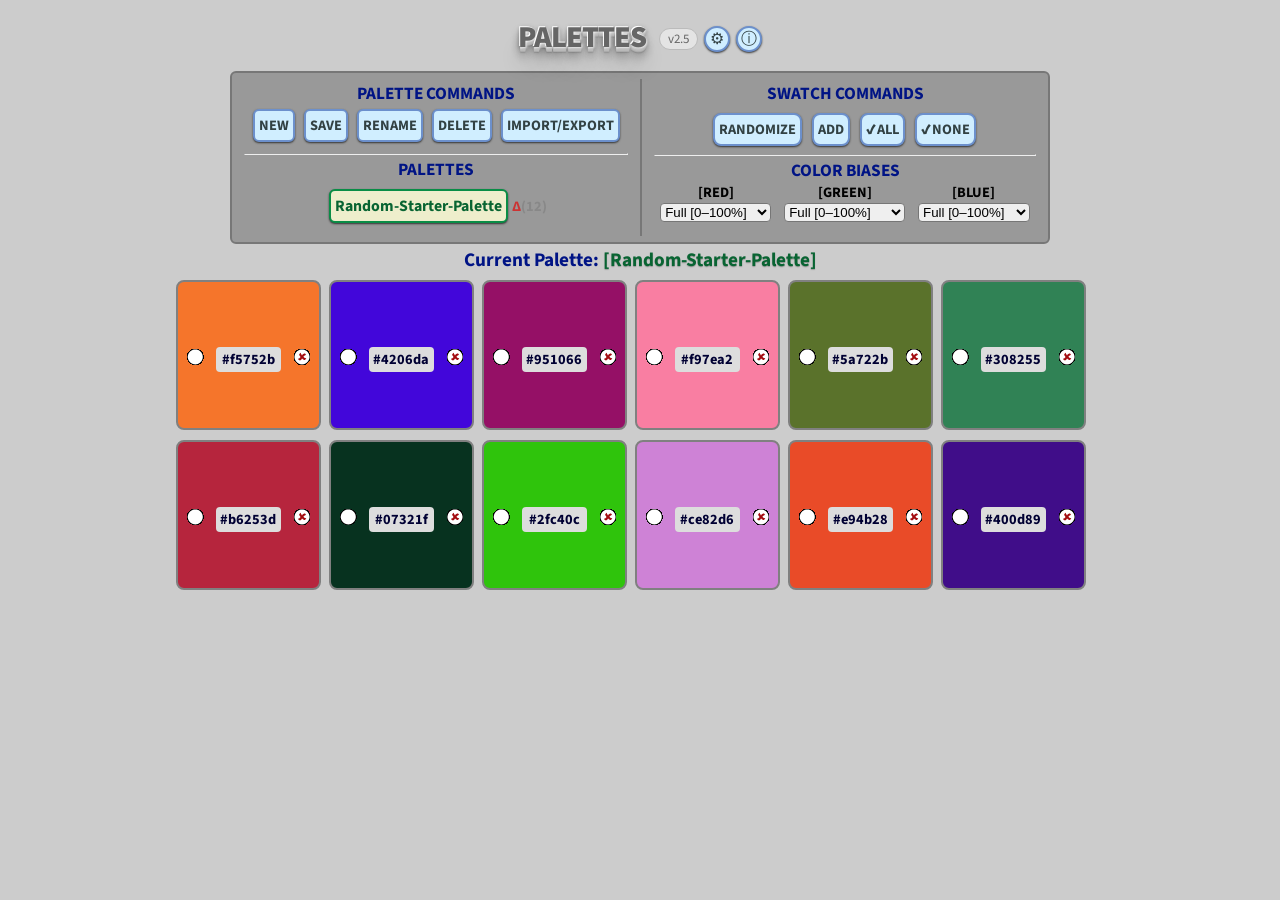
<file: index.html>
<!DOCTYPE html>
<html lang="en">
<head>
<meta charset="UTF-8">
<title>Palettes</title>
<meta http-equiv="refresh" content="0; url=Palettes.html">
</head>
<body><p>Opening <a href="Palettes.html">Palettes</a>…</p></body>
</html>
</file>
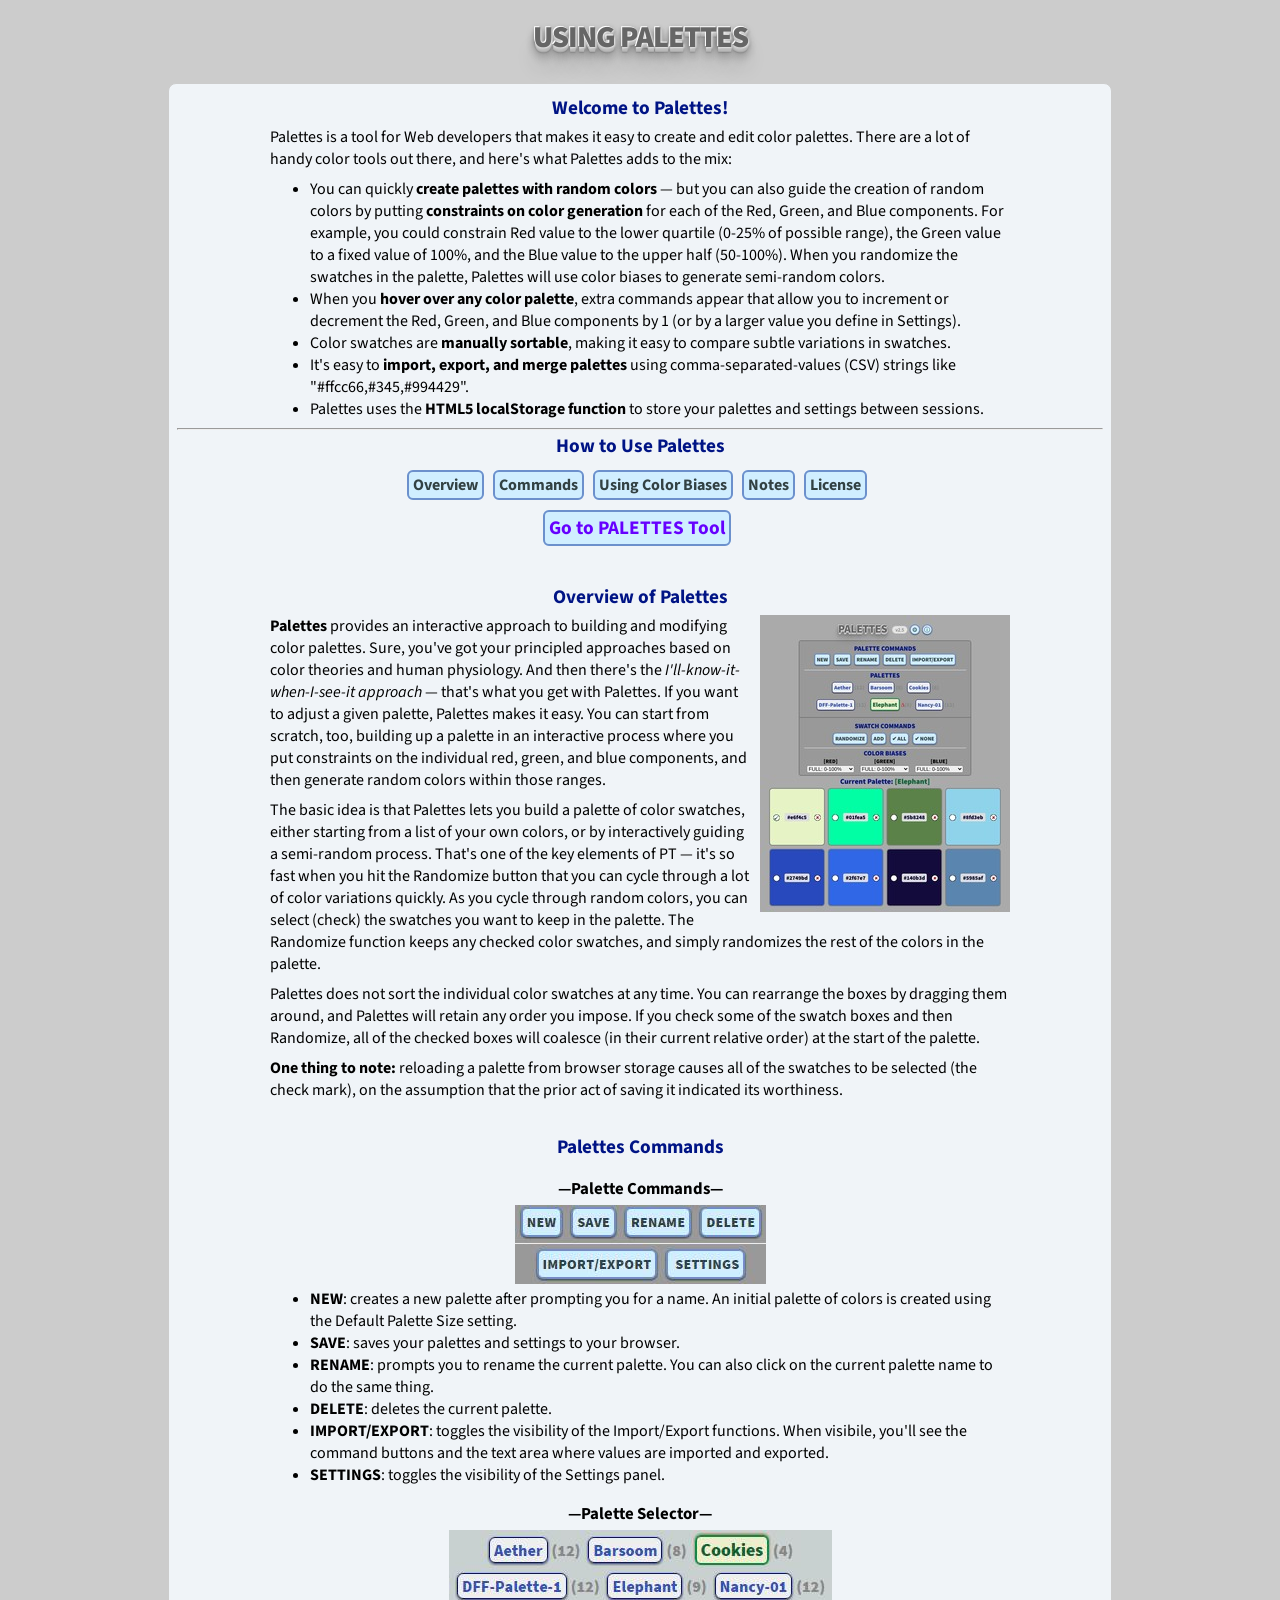
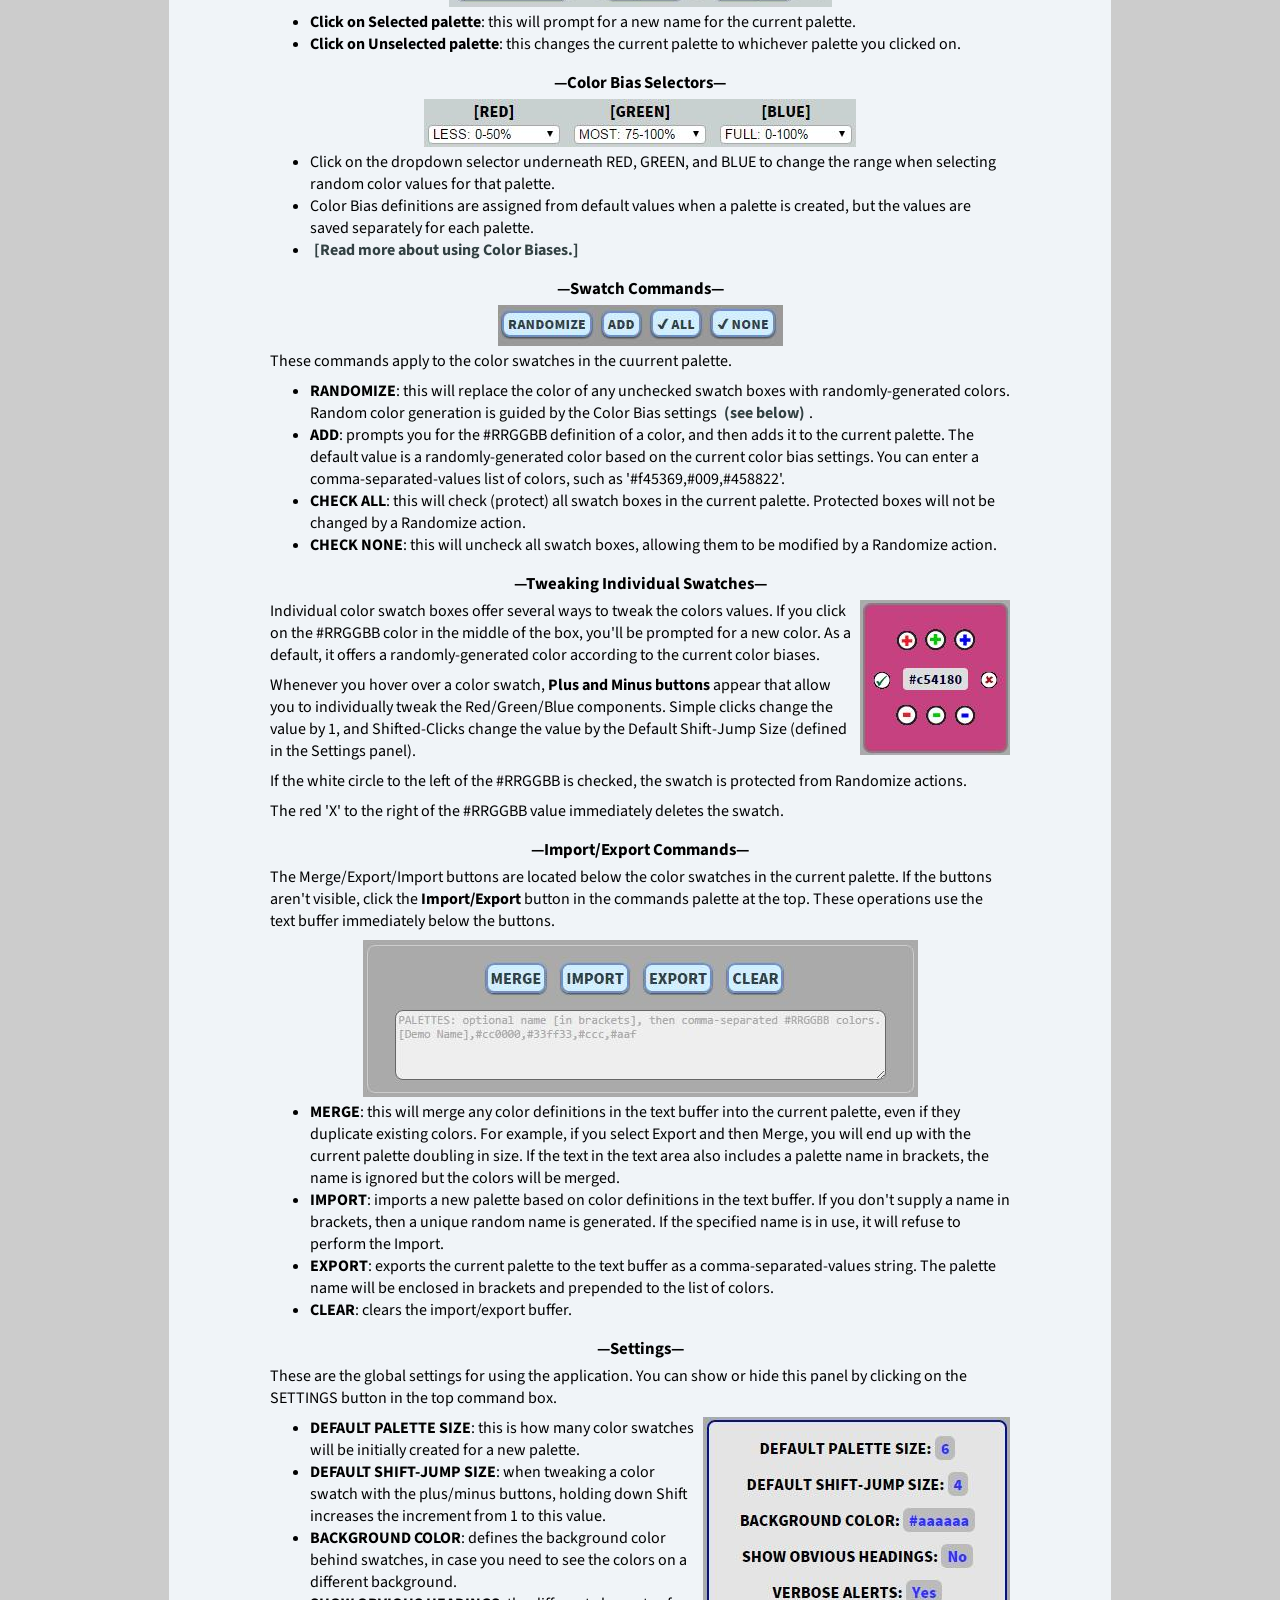
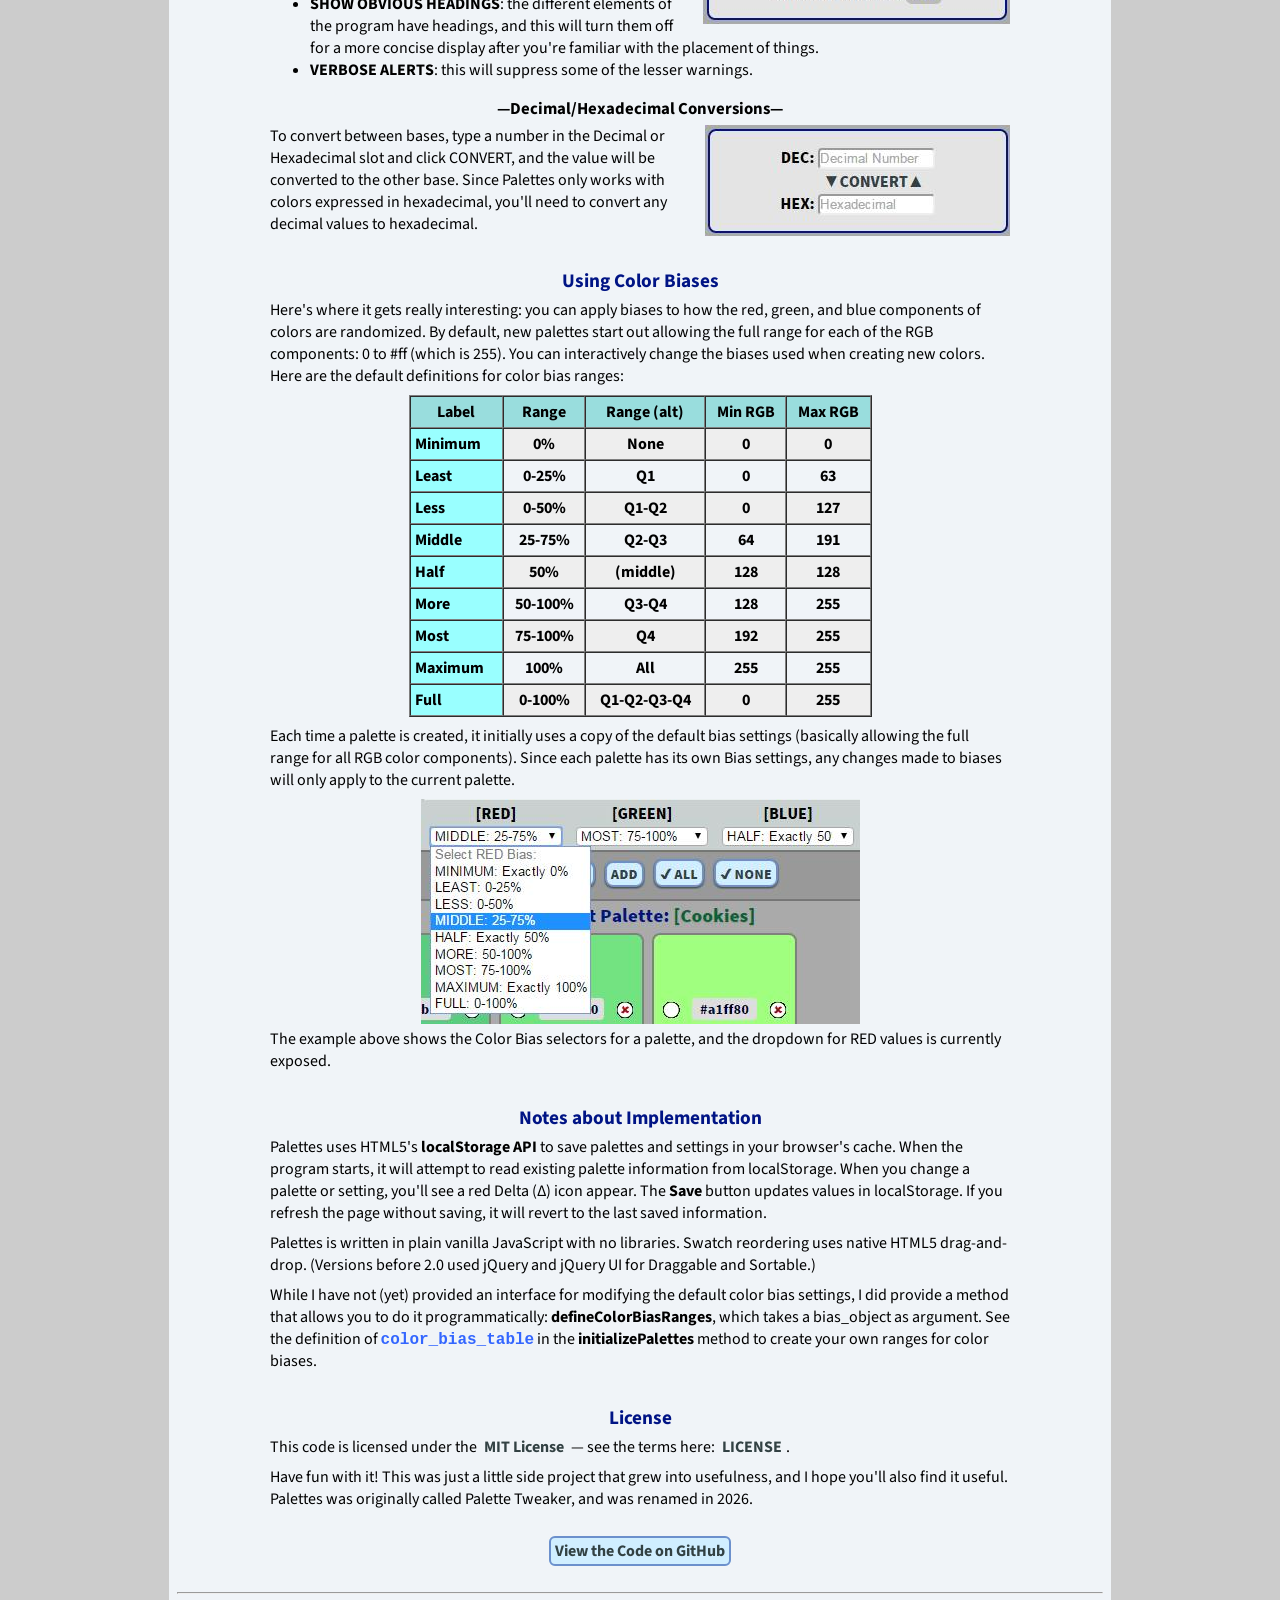
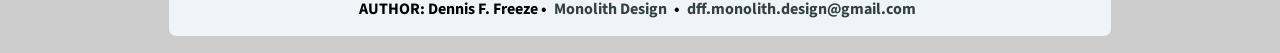
<file: Palettes-Help.html>
<!DOCTYPE html>
<html lang="en">
<head>
<meta charset="UTF-8">
<meta name="author" content="Dennis F. Freeze (DFF), monolithdesign.com">
<meta name="copyright" content="2016, Dennis F. Freeze">
<meta name="description" content="Palettes: quickly create and edit color palettes with biased semi-random colors.">
<title>Using Palettes</title>
<link rel="shortcut icon" href="/favicon.ico" />
<link rel="stylesheet" type="text/css" media="all" href="Palettes.css?v=20261003a" />
<link href='https://fonts.googleapis.com/css?family=Acme|Source+Sans+Pro:400,600,900' rel='stylesheet' type='text/css'>
</head>

<body>

<div id="outerbox">

<div id="header">
<h1>Using Palettes</h1>
</div><!--   end of #header   -->

<div id="content">

<div id="main-help-box">

<h2>Welcome to Palettes!</h2>
<p>Palettes is a tool for Web developers that makes it easy to create and edit color palettes. There are a lot of handy color tools out there, and here's what Palettes adds to the mix:</p>
<ul>
<li>You can quickly <strong>create palettes with random colors</strong> &mdash; but you can also guide the creation of random colors by putting <strong>constraints on color generation</strong> for each of the Red, Green, and Blue components. For example, you could constrain Red value to the lower quartile (0-25% of possible range), the Green value to a fixed value of 100%, and the Blue value to the upper half (50-100%). When you randomize the swatches in the palette, Palettes will use color biases to generate semi-random colors.</li>
<li>When you <strong>hover over any color palette</strong>, extra commands appear that allow you to increment or decrement the Red, Green, and Blue components by 1 (or by a larger value you define in Settings).</li>
<li>Color swatches are <strong>manually sortable</strong>, making it easy to compare subtle variations in swatches.</li>
<li>It's easy to <strong>import, export, and merge palettes</strong> using comma-separated-values (CSV) strings like "#ffcc66,#345,#994429".</li>
<li>Palettes uses the <strong>HTML5 localStorage function</strong> to store your palettes and settings between sessions.</li>
</ul>

<hr />
<h2 class="helping-header">How to Use Palettes</h2>
<p id="help-buttons-box">
  <a href="#Overview" class="command-button" title="Overview of Palettes.">Overview</a>
  <a href="#Commands" class="command-button" title="Explain the various commands in Palettes.">Commands</a>
  <a href="#ColorBiases" class="command-button" title="How to use Color Biases to generate colors.">Using&nbsp;Color&nbsp;Biases</a>
  <a href="#Implementation" class="command-button" title="Notes about the Implementation of Palettes.">Notes</a>
  <a href="#License" class="command-button" title="Palettes uses the MIT License.">License</a><br />
  <a href="Palettes.html" class="command-button embiggen" title="Return to the Palettes tool.">Go&nbsp;to&nbsp;PALETTES&nbsp;Tool</a>
</p>

<a name="Overview"></a>
<h2>Overview of Palettes</h2>

<p><img src="docs/Overview-250.jpg?v=20261005" alt="Overview screenshot showing main commands and colors in a palette." class="help-image" /><strong>Palettes</strong> provides an interactive approach to building and modifying color palettes.  Sure, you've got your principled approaches based on color theories and human physiology. And then there's the <em>I'll-know-it-when-I-see-it approach</em> &mdash; that's what you get with Palettes. If you want to adjust a given palette, Palettes makes it easy. You can start from scratch, too, building up a palette in an interactive process where you put constraints on the individual red, green, and blue components, and then generate random colors within those ranges.</p>
<p>The basic idea is that Palettes lets you build a palette of color swatches, either starting from a list of your own colors, or by interactively guiding a semi-random process. That's one of the key elements of PT &mdash; it's so fast when you hit the Randomize button that you can cycle through a lot of color variations quickly.  As you cycle through random colors, you can select (check) the swatches you want to keep in the palette. The Randomize function keeps any checked color swatches, and simply randomizes the rest of the colors in the palette.</p>
<p>Palettes does not sort the individual color swatches at any time. You can rearrange the boxes by dragging them around, and Palettes will retain any order you impose. If you check some of the swatch boxes and then Randomize, all of the checked boxes will coalesce (in their current relative order) at the start of the palette.</p>
<p><strong>One thing to note:</strong> reloading a palette from browser storage causes all of the swatches to be selected (the check mark), on the assumption that the prior act of saving it indicated its worthiness.</p>

<a name="Commands"></a>
<h2>Palettes Commands</h2>
<h3 class="emdashed">Palette Commands</h3>
<img src="docs/Commands.jpg" alt="Commands for Managing Palettes." class="help-big-image" />
<ul>
<li><strong>NEW</strong>:  creates a new palette after prompting you for a name. An initial palette of colors is created using the Default Palette Size setting.</li>
<li><strong>SAVE</strong>:  saves your palettes and settings to your browser.</li>
<li><strong>RENAME</strong>:  prompts you to rename the current palette.  You can also click on the current palette name to do the same thing.</li>
<li><strong>DELETE</strong>:  deletes the current palette.</li>
<li><strong>IMPORT/EXPORT</strong>:  toggles the visibility of the Import/Export functions. When visibile, you'll see the command buttons and the text area where values are imported and exported.</li>
<li><strong>SETTINGS</strong>: toggles the visibility of the Settings panel. </li>
</ul>

<h3 class="emdashed">Palette Selector</h3>
<img src="docs/Palette-Selector.jpg" alt="Shows all Palettes (with number of swatches); Current Palette is highlighted." class="help-big-image" />
<ul>
<li><strong>Click on Selected palette</strong>:  this will prompt for a new name for the current palette.</li>
<li><strong>Click on Unselected palette</strong>:  this changes the current palette to whichever palette you clicked on.</li>
</ul>
<h3 class="emdashed">Color Bias Selectors</h3>
<img src="docs/Color-Biases2.jpg" alt="Setting Color Biases for RGB values." class="help-big-image" />
<ul>
<li>Click on the dropdown selector underneath RED, GREEN, and BLUE to change the range when selecting random color values for that palette.</li>
<li>Color Bias definitions are assigned from default values when a palette is created, but the values are saved separately for each palette.</li>
<li><a href="#ColorBiases" title="Much more info about how to apply Color Biases to your palette operations."><strong>[Read more about using Color Biases.]</strong></a></li>
</ul>

<h3 class="emdashed">Swatch Commands</h3>
<img src="docs/Swatch-Commands.jpg" alt="Commands for Managing Color Swatches." class="help-big-image" />
<p>These commands apply to the color swatches in the cuurrent palette.</p>
<ul>
<li><strong>RANDOMIZE</strong>:  this will replace the color of any unchecked swatch boxes with randomly-generated colors. Random color generation is guided by the Color Bias settings <a href="#ColorBiases" title="Much more info about how to apply Color Biases to your palette operations."><strong>(see below)</strong></a>.</li>
<li><strong>ADD</strong>:  prompts you for the #RRGGBB definition of a color, and then adds it to the current palette. The default value is a randomly-generated color based on the current color bias settings. You can enter a comma-separated-values list of colors, such as '#f45369,#009,#458822'.</li>
<li><strong>CHECK ALL</strong>:  this will check (protect) all swatch boxes in the current palette.  Protected boxes will not be changed by a Randomize action.</li>
<li><strong>CHECK NONE</strong>:  this will uncheck all swatch boxes, allowing them to be modified by a Randomize action.</li>
</ul>

<h3 class="emdashed">Tweaking Individual Swatches</h3>
<p><img src="docs/Swatch.jpg" alt="Color Swatch with Modifier Elements" class="help-image" />Individual color swatch boxes offer several ways to tweak the colors values.  If you click on the #RRGGBB color in the middle of the box, you'll be prompted for a new color. As a default, it offers a randomly-generated color according to the current color biases.</p>
<p>Whenever you hover over a color swatch, <strong>Plus and Minus buttons</strong> appear that allow you to individually tweak the Red/Green/Blue components. Simple clicks change the value by 1, and Shifted-Clicks change the value by the Default Shift-Jump Size (defined in the Settings panel).</p>
<p>If the white circle to the left of the #RRGGBB is checked, the swatch is protected from Randomize actions.</p>
<p>The red 'X' to the right of the #RRGGBB value immediately deletes the swatch.</p>

<h3 class="emdashed">Import/Export Commands</h3>
<p>The Merge/Export/Import buttons are located below the color swatches in the current palette. If the buttons aren't visible, click the <strong>Import/Export</strong> button in the commands palette at the top. These operations use the text buffer immediately below the buttons.</p>
<img src="docs/Merge-Import-Export.jpg" alt="Merge, Import, Export, and Clear buttons with the text bugger." class="help-big-image" />
<ul>
<li><strong>MERGE</strong>:  this will merge any color definitions in the text buffer into the current palette, even if they duplicate existing colors. For example, if you select Export and then Merge, you will end up with the current palette doubling in size. If the text in the text area also includes a palette name in brackets, the name is ignored but the colors will be merged.</li>
<li><strong>IMPORT</strong>: imports a new palette based on color definitions in the text buffer. If you don't supply a name in brackets, then a unique random name is generated. If the specified name is in use, it will refuse to perform the Import.</li>
<li><strong>EXPORT</strong>:  exports the current palette to the text buffer as a comma-separated-values string. The palette name will be enclosed in brackets and prepended to the list of colors.</li>
<li><strong>CLEAR</strong>:  clears the import/export buffer.</li>
</ul>
<h3 class="emdashed">Settings</h3>
<p>These are the global settings for using the application. You can show or hide this panel by clicking on the SETTINGS button in the top command box.</p>
<p><img src="docs/Settings.jpg" alt="Global Settings Buttons" class="help-image" /></p>
<ul>
<li><strong>DEFAULT PALETTE SIZE</strong>:  this is how many color swatches will be initially created for a new palette.</li>
<li><strong>DEFAULT SHIFT-JUMP SIZE</strong>:  when tweaking a color swatch with the plus/minus buttons, holding down Shift increases the increment from 1 to this value.</li>
<li><strong>BACKGROUND COLOR</strong>:  defines the background color behind swatches, in case you need to see the colors on a different background.</li>
<li><strong>SHOW OBVIOUS HEADINGS</strong>:  the different elements of the program have headings, and this will turn them off for a more concise display after you're familiar with the placement of things.</li>
<li><strong>VERBOSE ALERTS</strong>:  this will suppress some of the lesser warnings.</li>
</ul>
<h3 class="emdashed">Decimal/Hexadecimal Conversions</h3>
<p><img src="docs/Converter.jpg" alt="Convert between Decimal and Hexadecimal" class="help-image" />To convert between bases, type a number in the Decimal or Hexadecimal slot and click CONVERT, and the value will be converted to the other base. Since Palettes only works with colors expressed in hexadecimal, you'll need to convert any decimal values to hexadecimal.</p>

<a name="ColorBiases"></a>
<h2>Using Color Biases</h2>
<p>Here's where it gets really interesting: you can apply biases to how the red, green, and blue components of colors are randomized. By default, new palettes start out allowing the full range for each of the RGB components: 0 to #ff (which is 255). You can interactively change the biases used when creating new colors. Here are the default definitions for color bias ranges:</p>
<table class="bias-settings" border="1" cellpadding="0" cellspacing="0" valign="top">
  <thead>
  <tr>
    <td>Label</td>
    <td>Range</td>
    <td>Range (alt)</td>
    <td>Min RGB</td>
    <td>Max RGB</td>
  </tr>
  </thead>
  <tbody>
  <tr>
   <td>Minimum</td>
   <td>0%</td>
   <td>None</td>
   <td>0</td>
   <td>0</td>
  </tr>
  <tr>
   <td>Least</td>
   <td>0-25%</td>
   <td>Q1</td>
   <td>0</td>
   <td>63</td>
  </tr>
  <tr>
   <td>Less</td>
   <td>0-50%</td>
   <td>Q1-Q2</td>
   <td>0</td>
   <td>127</td>
  </tr>
  <tr>
   <td>Middle</td>
   <td>25-75%</td>
   <td>Q2-Q3</td>
   <td>64</td>
   <td>191</td>
  </tr>
  <tr>
   <td>Half</td>
   <td>50%</td>
   <td>(middle)</td>
   <td>128</td>
   <td>128</td>
  </tr>
  <tr>
   <td>More</td>
   <td>50-100%</td>
   <td>Q3-Q4</td>
   <td>128</td>
   <td>255</td>
  </tr>
  <tr>
   <td>Most</td>
   <td>75-100%</td>
   <td>Q4</td>
   <td>192</td>
   <td>255</td>
  </tr>
  <tr>
   <td>Maximum</td>
   <td>100%</td>
   <td>All</td>
   <td>255</td>
   <td>255</td>
  </tr>
  <tr>
   <td>Full</td>
   <td>0-100%</td>
   <td>Q1-Q2-Q3-Q4</td>
   <td>0</td>
   <td>255</td>
  </tr>
  </tbody>
</table>
<p>Each time a palette is created, it initially uses a copy of the default bias settings (basically allowing the full range for all RGB color components). Since each palette has its own Bias settings, any changes made to biases will only apply to the current palette.</p>
<img src="docs/Color-Biases.jpg" alt="Setting Color Biases for RGB values." class="help-big-image" />
<p>The example above shows the Color Bias selectors for a palette, and the dropdown for RED values is currently exposed.</p>


<a name="Implementation"></a>
<h2>Notes about Implementation</h2>
<p>Palettes uses HTML5's <strong>localStorage API</strong> to save palettes and settings in your browser's cache. When the program starts, it will attempt to read existing palette information from localStorage. When you change a palette or setting, you'll see a red Delta (&Delta;) icon appear. The <strong>Save</strong> button updates values in localStorage. If you refresh the page without saving, it will revert to the last saved information.</p>
<p>Palettes is written in plain vanilla JavaScript with no libraries. Swatch reordering uses native HTML5 drag-and-drop. (Versions before 2.0 used jQuery and jQuery UI for Draggable and Sortable.)</p>
<p>While I have not (yet) provided an interface for modifying the default color bias settings, I did provide a method that allows you to do it programmatically: <strong>defineColorBiasRanges</strong>, which takes a bias_object as argument. See the definition of <span class="term-highlight">color_bias_table</span> in the <strong>initializePalettes</strong> method to create your own ranges for color biases.</p>

<a name="License"></a>
<h2>License</h2>
<p>This code is licensed under the <a href="https://opensource.org/licenses/MIT"><strong>MIT License</strong></a> &mdash; see the terms here: <a href="LICENSE"><strong>LICENSE</strong></a>.</p>
<p>Have fun with it! This was just a little side project that grew into usefulness, and I hope you'll also find it useful. Palettes was originally called Palette Tweaker, and was renamed in 2026.</p>
<p style="text-align:center;"><br /><a href="https://github.com/dffmonolith/palettes" title="Source code for Palettes on GitHub." class="command-button">View the Code on GitHub</a><br /><br /></p>
<hr />
<p style="text-align:center;"><strong>AUTHOR: Dennis F. Freeze &bull; <a href="http://monolithdesign.com">Monolith Design</a> &bull; <a href="mailto:dff.monolith.design@gmail.com">dff.monolith.design@gmail.com</a></strong></p>

</div><!--   end of #main-help-box    -->

</div><!--   end of #content   -->

</div><!--   end of #outerbox   -->

<script>
  document.querySelectorAll("a[href^='http://'], a[href^='https://']").forEach(function(a) { a.target = "_blank"; });
</script>

</body>
</html>
</file>
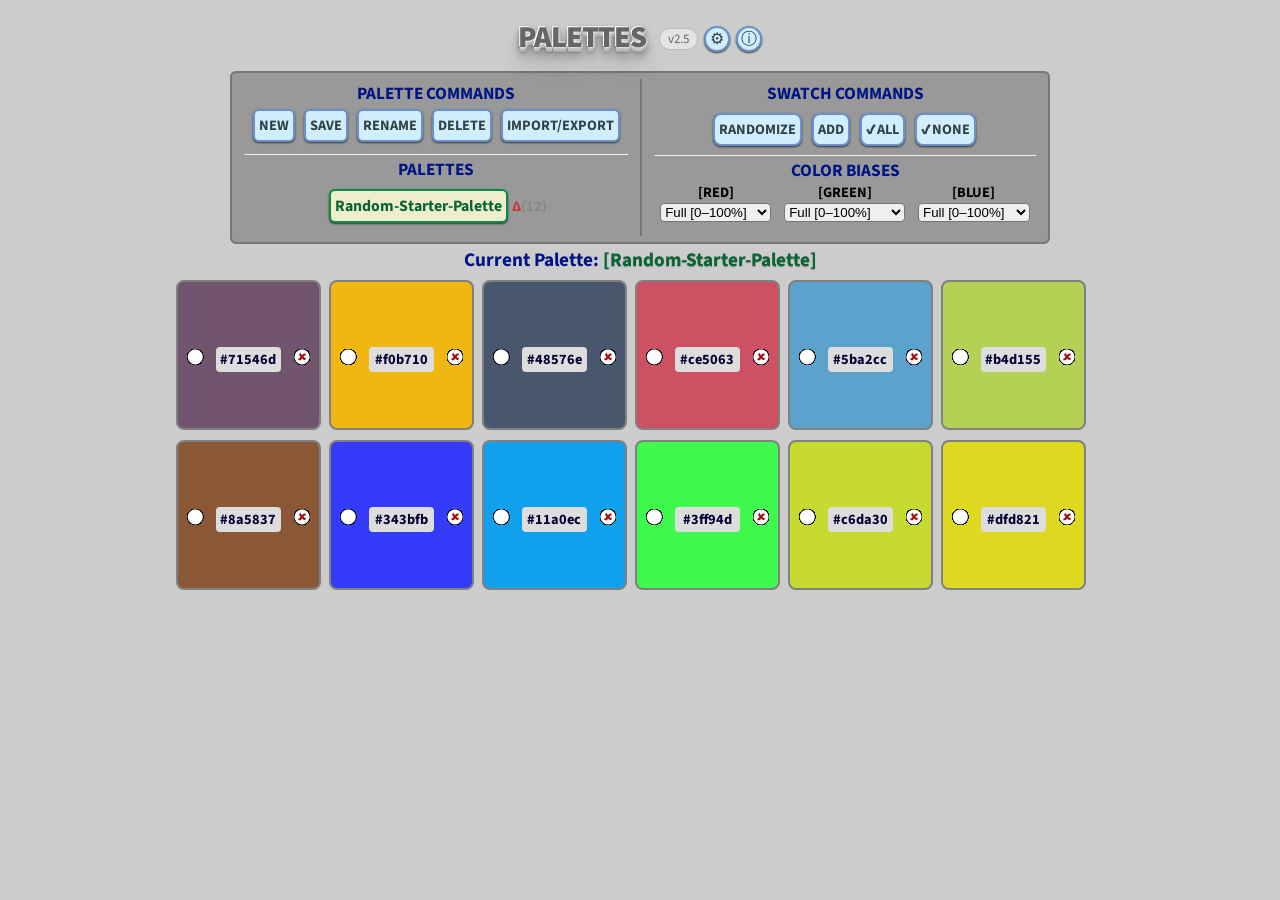
<file: Palettes.html>
<!DOCTYPE html>
<html lang="en">
<head>
<meta charset="UTF-8">
<meta name="author" content="Dennis F. Freeze (DFF), monolithdesign.com">
<meta name="copyright" content="Dennis F. Freeze">
<meta name="description" content="Palettes: quickly create and edit color palettes with biased semi-random colors.">
<title>Palettes</title>
<link rel="shortcut icon" href="/favicon.ico" />
<meta name=viewport content="width=device-width, initial-scale=1">
<link rel="stylesheet" type="text/css" media="all" href="Palettes.css?v=20261003a" />
<link href='https://fonts.googleapis.com/css?family=Acme|Source+Sans+Pro:400,600,900' rel='stylesheet' type='text/css'>
</head>

<body>

<div id="outerbox">

<div id="header">
<h1>Palettes <span id="version-badge" class="version-badge">v2.5</span><a href="#0" id="settings-button" class="title-icon-button" title="Open the Settings/Help panel." aria-label="Settings">&#9881;<span class="settings-modified symbol-emphasis">&thinsp;&Delta;</span></a><a href="Palettes-Help.html" id="help-button" class="title-icon-button" title="Show the Help page for Palettes." aria-label="Help">&#9432;</a></h1>

<div id="header-columns">

<div class="command-box" id="column-palette">
  <h2 class="helping-header">PALETTE COMMANDS</h2>
  <a href="#0" id="new-button" class="command-button" title="Create a new Palette, and auto-fill it with random (and unbiased) colors.">NEW</a>
  <a href="#0" id="save-all-button" class="command-button" title="Save ALL palettes and settings in Local Storage in the browser.">SAVE</a>
  <a href="#0" id="rename-button" class="command-button" title="Rename the Current Palette.">RENAME</a>
  <a href="#0" id="delete-button" class="command-button" title="Delete the Current Palette.">DELETE</a>
  <a href="#0" id="exporter-button" class="command-button" title="Open the Import/Export/Merge panel.">IMPORT/EXPORT</a>
  <hr style="padding:0; margin-top:8px; margin-bottom:2px;" />
  <h2 class="helping-header">PALETTES</h2>
  <p id="palette-chooser"></p>
</div><!--   end of #column-palette   -->

<div class="command-box" id="column-swatch">
<h2 class="helping-header">SWATCH COMMANDS</h2>
<p id="palette-commands">
  <a href="#0" id="random-button" class="command-button"
    title="Randomize the UNSELECTED colors in the current Palette using current Color Bias settings.">RANDOMIZE</a>
  <a href="#0" id="add-button" class="command-button"
    title="Add a NEW color to the current Palette. Default suggestion uses current color biases.">ADD</a>
  <a href="#0" id="select-button" class="command-button"
    title="Select (check) ALL Color Swatches in this palette.">&#10004;&thinsp;ALL</a>
  <a href="#0" id="deselect-button" class="command-button"
    title="Deselect (uncheck) ALL Color Swatches in this palette.">&#10004;&thinsp;NONE</a>
</p>
<hr style="padding:0; margin-top:2px; margin-bottom:2px;" />
<h2 class="helping-header">COLOR BIASES</h2>
<div id="color-bias-table">
<div id="color-bias-row">
<div class="bias-label-column">&nbsp;[RED]&nbsp;<br>
<form id="select-bias-red" class="color-selector">
  <select id="selector-red">
  <option value="" disabled="disabled" selected="selected">Select RED Bias:</option>
  <option value="Full">Full [0&ndash;100%]</option>
  <option value="Minimum">Minimum [0%]</option>
  <option value="Least">Least [0&ndash;25%]</option>
  <option value="Less">Less [0&ndash;50%]</option>
  <option value="Middle">Middle [25%&ndash;75%]</option>
  <option value="Half">Half [50%]</option>
  <option value="More">More [50%&ndash;100%]</option>
  <option value="Most">Most [75%&ndash;100%]</option>
  <option value="Maximum">Maximum [100%]</option>
  </select>
</form>
</div>
<div class="bias-label-column">&nbsp;[GREEN]&nbsp;<br>
<form id="select-bias-green" class="color-selector">
  <select id="selector-green">
  <option value="" disabled="disabled" selected="selected">Select GREEN Bias:</option>
  <option value="Full">Full [0&ndash;100%]</option>
  <option value="Minimum">Minimum [0%]</option>
  <option value="Least">Least [0&ndash;25%]</option>
  <option value="Less">Less [0&ndash;50%]</option>
  <option value="Middle">Middle [25%&ndash;75%]</option>
  <option value="Half">Half [50%]</option>
  <option value="More">More [50%&ndash;100%]</option>
  <option value="Most">Most [75%&ndash;100%]</option>
  <option value="Maximum">Maximum [100%]</option>
  </select>
</form>
</div>
<div class="bias-label-column">&nbsp;[BLUE]&nbsp;<br>
<form id="select-bias-blue" class="color-selector">
  <select id="selector-blue">
  <option value="" disabled="disabled" selected="selected">Select BLUE Bias:</option>
  <option value="Full">Full [0&ndash;100%]</option>
  <option value="Minimum">Minimum [0%]</option>
  <option value="Least">Least [0&ndash;25%]</option>
  <option value="Less">Less [0&ndash;50%]</option>
  <option value="Middle">Middle [25%&ndash;75%]</option>
  <option value="Half">Half [50%]</option>
  <option value="More">More [50%&ndash;100%]</option>
  <option value="Most">Most [75%&ndash;100%]</option>
  <option value="Maximum">Maximum [100%]</option>
  </select>
</form>
</div>
</div><!--   #color-bias-row   -->
</div><!--   #color-bias-table   -->

</div><!--   end of #column-swatch   -->

</div><!--   end of #header-columns   -->

</div><!--   end of #header   -->

<div id="content">
<h2>Current Palette: <span id="pnspan"></span></h2>
<div id="palette">
<!-- Inject Color Boxes here! -->
</div><!--   end of #palette   -->

</div><!--   end of #content   -->

<!--   Import/Export modal (opened by the IMPORT/EXPORT button)   -->
<div class="modal-overlay" id="import-export-modal" aria-hidden="true">
<div class="modal-box" role="dialog" aria-labelledby="import-export-title">
<button type="button" class="modal-close" id="import-export-close" aria-label="Close Import/Export panel">&times;</button>
<div id="import-export-box">
<h2 class="helping-header" id="import-export-title">Palette Import / Export</h2>
<p style="line-height:2em;">
  <a href="#0" id="merge-buffer" class="command-button" title="Merge colors into the Current Palette.">MERGE</a>
  <a href="#0" id="import-buffer" class="command-button" title="Import a Palette.">IMPORT</a>
  <a href="#0" id="export-buffer" class="command-button" title="Export the current Palette as CSV list of colors. Use Shift-EXPORT to export all palettes.">EXPORT</a>
  <a href="#0" id="clear-buffer" class="command-button" title="Clear the Import/Export Buffer.">CLEAR</a>
</p>
<form id="import-export-form">
<textarea id="import-export-buffer" name="import-export-buffer" placeholder="PALETTES: optional name [in brackets], then comma-separated #RRGGBB colors. [Demo Name],#cc0000,#33ff33,#ccc,#aaf">
</textarea>
</form>
</div><!--   end of #import-export-box    -->
</div><!--   end of .modal-box   -->
</div><!--   end of #import-export-modal   -->

<!--   Settings modal (opened by the SETTINGS button)   -->
<div class="modal-overlay" id="settings-modal" aria-hidden="true">
<div class="modal-box" role="dialog" aria-labelledby="settings-title">
<button type="button" class="modal-close" id="settings-close" aria-label="Close Settings panel">&times;</button>
<div id="settings-help-panel">
<h2 class="helping-header" id="settings-title">Settings &amp; Help Panel</h2>
<div id="options-panel">
<h3 class="helping-header">Global Settings</h3>
<p class="display-option">DEFAULT PALETTE SIZE: <a href="#0" id="palette-sizer" title="Click to change default Palette Size.">
  <span id="palette-size-field">12</span></a></p>
<p class="display-option">DEFAULT SHIFT-JUMP SIZE: <a href="#0" id="jump-sizer" title="Click to change default Shifted-Jump Size.">
  <span id="jump-size-field">5</span></a></p>
<p class="display-option">BACKGROUND COLOR: <a href="#0" id="bg-colorer" title="Click to change Background Color behind swatches.">
  <span id="palette-bg-color">#cccccc</span></a></p>
<p class="display-option">SHOW OBVIOUS HEADINGS: <a href="#0" id="bg-headings" title="Turn off obvious Headings for a more compact display.">
  <span id="show-headings-flag">Yes</span></a></p>
<p class="display-option">VERBOSE ALERTS: <a href="#0" id="bg-verbose" title="Enable more verbose user interactions.">
  <span id="show-verbose-flag">Yes</span></a></p>
</div><!--   end of #options-panel   -->
<form id="hex-converter">
<h3 class="helping-header">Hex/Decimal Converter</h3>
<p>DEC: <input type="text" name="dec" size="12" placeholder="Decimal Number" onBlur="hex.value=(this.value-0).toString(16);" /><br />
<a href="#0" style="display:block; text-indent:2em;" title="Click here to convert either direction!">&#x25BC;CONVERT&#x25B2;</a>
HEX: <input type="text" name="hex" size="12" placeholder="Hexadecimal" onBlur="dec.value=parseInt(this.value,16);" />
</p></form>
</div><!--   end of #settings-help-panel   -->
</div><!--   end of .modal-box   -->
</div><!--   end of #settings-modal   -->

</div><!--   end of #outerbox   -->

<script src="Palettes.js?v=20261005a"></script>

</body>
</html>
</file>
<file: Palettes.css>
/* Generated by less 2.5.1 */
@charset "utf-8";
/*  CSS for Palettes (formerly Palette Tweaker) / Dennis Freeze / Monolith Design / dff.monolith.design@gmail.com  */
/*---------------------------------------------------
    LESS Elements 0.9
  ---------------------------------------------------
    A set of useful LESS mixins
    More info at: http://lesselements.com
  ---------------------------------------------------*/
.auto-center {
  margin-left: auto;
  margin-right: auto;
}
.button-hover {
  background-color: #ffcccc;
  border: 2px solid #d77;
}
.regular-link {
  color: #324143;
  background-color: none;
}
* {
  -ms-box-sizing: border-box;
  -moz-box-sizing: border-box;
  -webkit-box-sizing: border-box;
  box-sizing: border-box;
}
body {
  background-color: #ccc;
  font-family: 'Source Sans Pro', 'Palatino Linotype', 'Book Antiqua', Palatino, serif;
}
h1 {
  font: 1.9em 'Source Sans Pro', 'Century Gothic', 'Arial Black', Arial, san-serif;
  font-weight: 900;
  text-align: center;
  text-transform: uppercase;
  letter-spacing: -1px;
  display: block;
  margin: 0;
  color: #324143;
  color: #666;
  padding: 0 30px 12px 30px;
  text-shadow: -1px -1px 0px white, 1px 1px 3px white, 2px 2px 2px #999999, 0 1px 0 #cccccc, 0 2px 0 #c9c9c9, 0 3px 0 #bbbbbb, 0 4px 0 #b9b9b9, 0 5px 0 #aaaaaa, 0 6px 1px rgba(0, 0, 0, 0.1), 0 0 5px rgba(0, 0, 0, 0.1), 0 1px 3px rgba(0, 0, 0, 0.3), 0 3px 5px rgba(0, 0, 0, 0.2), 0 5px 10px rgba(0, 0, 0, 0.25), 0 10px 10px rgba(0, 0, 0, 0.2), 0 20px 20px rgba(0, 0, 0, 0.15);
}
h2 {
  font-weight: bold;
  font-size: 120%;
  color: #001485;
  text-align: center;
  margin-top: 2px;
  margin-bottom: 2px;
  padding: 0;
}
h3 {
  font-size: 105%;
}
hr {
  margin-top: 2px;
  margin-bottom: 2px;
}
form {
  padding: 0;
  margin: 0;
}
a {
  text-decoration: none;
  padding: 2px 4px;
  outline: none;
  border-bottom: none;
  -webkit-border-radius: 6px;
  -moz-border-radius: 6px;
  border-radius: 6px;
}
a:link {
  color: #324143;
  background-color: none;
}
a:visited {
  color: #324143;
  background-color: none;
}
a:hover {
  background-color: #ffcccc;
  color: #943236;
}
a:active {
  background-color: #ffcccc;
}
#outerbox {
  max-width: 960px;
  min-width: 320px;
  margin: 4px auto;
  padding: 8px;
  position: relative;
}
.version-badge {
  display: inline-block;
  vertical-align: middle;
  font-family: 'Source Sans Pro', Arial, sans-serif;
  font-size: 13px;
  font-weight: normal;
  text-transform: none;
  letter-spacing: normal;
  text-shadow: none;
  color: #666;
  background-color: #e4e4e4;
  border: 1px solid #bbb;
  padding: 1px 8px;
  margin-left: 8px;
  -webkit-border-radius: 999px;
  -moz-border-radius: 999px;
  border-radius: 999px;
}
/* Settings (gear) and Help (info) icon buttons, up on the title line next
   to the version badge — keeps the two command columns focused on
   palette/swatch words only. Sized and reset the same way .version-badge
   resets the h1's big embossed uppercase styling. */
.title-icon-button {
  position: relative;
  display: inline-block;
  vertical-align: middle;
  font-family: 'Source Sans Pro', Arial, sans-serif;
  text-transform: none;
  letter-spacing: normal;
  text-shadow: none;
  font-weight: normal;
  font-size: 16px;
  line-height: 22px;
  width: 26px;
  height: 26px;
  padding: 0;
  margin-left: 6px;
  text-align: center;
  color: #001485;
  background-color: #d0eeff;
  border: 2px solid #6c90cc;
  -webkit-border-radius: 50%;
  -moz-border-radius: 50%;
  border-radius: 50%;
  box-shadow: 0 1px 2px #333;
}
.title-icon-button:hover {
  color: #c33;
  background-color: #ffcccc;
  border: 2px solid #d77;
}
.title-icon-button .settings-modified {
  position: absolute;
  top: -4px;
  right: -4px;
}
/* Header commands + palette selector, side by side in one shared frame so
   the two columns read as a single structure. Collapses back to a single
   column below 860px — see the media query near the bottom. */
#header-columns {
  display: grid;
  grid-template-columns: minmax(260px, 1fr) minmax(260px, 1fr);
  gap: 0;
  align-items: stretch;
  max-width: 820px;
  margin: 0 auto;
  background-color: #999;
  border: 2px solid #777;
  -webkit-border-radius: 6px;
  -moz-border-radius: 6px;
  border-radius: 6px;
  padding: 6px 0;
}
/* Both columns keep the .command-box class for its bold/centered text and
   its "a" button treatment below, but the box look itself (background,
   border, radius) now lives once on #header-columns instead of twice. */
#header-columns .command-box {
  background-color: transparent;
  border: none;
  border-radius: 0;
  padding-bottom: 0;
}
.command-button {
  border: 2px solid #6c90cc;
  color: #001485;
  background-color: #d0eeff;
}
.command-box {
  font-weight: bold;
  font-size: 90%;
  background-color: #999;
  text-align: center;
  border: 2px solid #777;
  -webkit-border-radius: 6px;
  -moz-border-radius: 6px;
  border-radius: 6px;
  padding-bottom: 4px;
}
.command-box a {
  display: inline-block;
  padding: 4px;
  margin: 3px;
  box-shadow: 0 1px 2px #333;
}
.command-box a:hover {
  color: #c33;
  background-color: #ffcccc;
  border: 2px solid #d77;
}
#palette-name {
  font-weight: bold;
  font-size: 115%;
  color: #001485;
  text-align: center;
  margin-top: 0;
  margin-bottom: 0;
  padding: 0;
}
#pnspan {
  color: #086432;
  text-shadow: 0 1px 1px #999;
}
#palette-commands {
  text-align: center;
  font-weight: bold;
  margin: 4px auto;
}
#palette-commands a {
  display: inline-block;
  /* Match .command-box a's 4px all around (was 2px top/bottom only), so
     these buttons come out the same height as the Palette Commands
     buttons in the other column instead of standing shorter. */
  padding: 4px;
  margin-right: 4px;
  margin-bottom: 4px;
  -webkit-border-radius: 8px;
  -moz-border-radius: 8px;
  border-radius: 8px;
}
#palette-commands a:hover {
  color: #c33;
  background-color: #ffcccc;
  border: 2px solid #d77;
  padding: 4px;
}
#column-palette,
#column-swatch {
  padding: 0 12px;
}
/* Extra #header-columns prefix out-specifies the ".command-box" box-look
   reset above, so the divider actually shows. */
#header-columns #column-swatch {
  border-left: 2px solid #777;
}
.select-palette {
  border: 1px solid #001485;
  box-shadow: 0 1px 3px #333;
}
.current-selection {
  color: #086432 !important;
  font-size: 110%;
  background-color: #eec !important;
  border: 2px solid #098d46;
  box-shadow: 0 -1px 3px #996633;
}
.current-selection:hover {
  border: 2px solid #b84;
}
#palette-chooser {
  text-align: center;
  hyphens: none;
  -webkit-hyphens: none;
  word-break: none;
  margin-top: 4px;
  margin-bottom: 2px;
}
#palette-chooser a {
  color: #3354b5;
  background-color: #eee;
  margin-right: 4px;
}
#palette-chooser a:hover {
  background-color: #ffcccc;
}
.palette-chooser-box {
  display: inline-block;
  padding-left: 4px;
  padding-right: 4px;
  margin-bottom: 8px;
  color: #888;
}
#color-bias-table {
  display: table;
  width: 100%;
  margin-bottom: 0;
}
#color-bias-row {
  display: table-row;
  table-layout: fixed;
  line-height: 1.4em;
}
.bias-label-column {
  display: table-cell;
  padding-top: 0;
  font-weight: bold;
  text-align: center;
  overflow: hidden;
}
.color-selector select {
  width: 90%;
  -webkit-border-radius: 4px;
  -moz-border-radius: 4px;
  border-radius: 4px;
}
.colorbox {
  display: inline-block;
  width: 145px;
  height: 150px;
  margin: 4px 0 0 8px;
  position: relative;
  overflow: hidden;
  border: 2px solid #808080;
  -webkit-border-radius: 8px;
  -moz-border-radius: 8px;
  border-radius: 8px;
}
.colorbox p {
  padding: 2px;
  margin: 10% auto;
  background-color: #ddd;
  color: #003;
  text-align: center;
  width: 4.5em;
  font-size: 90%;
  font-weight: bold;
}
.colorbox input {
  margin: auto;
}
.colorbox table {
  margin: 0 auto 12px auto;
  padding: 0;
  background-color: #ccc;
  text-align: center;
  font-weight: bold;
  border-spacing: 0;
  border-collapse: collapse;
  border: 2px solid #fff;
}
.color-label {
  -webkit-border-radius: 4px;
  -moz-border-radius: 4px;
  border-radius: 4px;
}
.color-label:hover {
  color: #a33;
  cursor: pointer;
}
a:hover.inc_red,
a:hover.dec_red,
a:hover.inc_green,
a:hover.dec_green,
a:hover.inc_blue,
a:hover.dec_blue {
  background-color: transparent !important;
}
a.nounder:link {
  border: none !important;
  background-color: transparent !important;
  text-decoration: none;
}
a.nounder:hover {
  background-color: transparent !important;
  color: #f00;
}
.keep_button {
  position: absolute;
  top: 45%;
  left: 8px;
}
.drop_button {
  position: absolute;
  top: 45%;
  right: 8px;
}
.plus_block {
  margin-top: 24px !important;
}
.plus_block,
.minus_block,
.other_block {
  width: 80%;
  margin: 2px auto;
  text-align: center;
}
.colorbox .plus_block,
.colorbox .minus_block {
  visibility: hidden;
}
.colorbox:hover .plus_block,
.colorbox:hover .minus_block {
  visibility: visible;
}
.button {
  padding: 2px;
  background-color: #ccc;
  font-weight: bold;
  text-align: center;
}
/* Import/Export and Settings modals. #import-export-box and
   #settings-help-panel keep their own existing look (background, padding,
   border-radius) unchanged below — .modal-box is just the dimmed backdrop
   and the centered, scrollable frame around them. */
.modal-overlay {
  display: none;
  position: fixed;
  inset: 0;
  background-color: rgba(0, 0, 0, 0.82);
  z-index: 1000;
  padding: 24px 12px;
  overflow-y: auto;
}
.modal-overlay.is-open {
  display: flex;
  align-items: flex-start;
  justify-content: center;
}
.modal-box {
  position: relative;
  width: 100%;
  max-width: 620px;
  margin: auto;
}
.modal-close {
  position: absolute;
  top: -14px;
  right: -14px;
  width: 32px;
  height: 32px;
  line-height: 28px;
  padding: 0;
  font-size: 20px;
  font-weight: bold;
  color: #001485;
  background-color: #d0eeff;
  border: 2px solid #6c90cc;
  -webkit-border-radius: 50%;
  -moz-border-radius: 50%;
  border-radius: 50%;
  cursor: pointer;
  box-shadow: 0 1px 2px #333;
}
.modal-close:hover {
  color: #c33;
  background-color: #ffcccc;
  border-color: #d77;
}
body.modal-open {
  overflow: hidden;
}
/* Settings / Help Panel */
#settings-help-panel {
  text-align: center;
}
#settings-help-panel input {
  -webkit-border-radius: 4px;
  -moz-border-radius: 4px;
  border-radius: 4px;
}
#hex-converter,
#options-panel {
  display: inline-block;
  vertical-align: text-top;
  margin-right: 24px !important;
}
#hex-converter,
#options-panel {
  -webkit-border-radius: 8px;
  -moz-border-radius: 8px;
  border-radius: 8px;
  border: 2px solid #001485;
  background-color: #e4e4e4;
  min-width: 300px;
  max-width: 360px;
  margin: 8px auto;
}
#hex-converter h3,
#options-panel h3 {
  text-align: center;
  padding: 2px;
  margin: 0 auto;
  color: #001485;
  background-color: #c0c0c0;
  border-bottom: 2px solid #001485;
  border-radius: 8px 8px 0 0;
}
#hex-converter p {
  text-align: center;
  font-weight: bold;
}
.settings-modified {
  display: none;
}
.display-option {
  text-align: center;
  font-weight: bold;
}
#options-panel {
  min-width: 300px;
  max-width: 360px;
}
#options-panel a {
  background-color: #bbb;
}
#options-panel a:hover {
  background-color: #ffcccc;
}
#palette-size-field,
#jump-size-field,
#palette-bg-color,
#show-verbose-flag,
#show-headings-flag {
  color: #33f;
  padding: 2px;
  -webkit-border-radius: 4px;
  -moz-border-radius: 4px;
  border-radius: 4px;
}
#import-export-box,
#main-help-box {
  min-width: 300px;
  max-width: 960px;
  text-align: center;
  font-weight: bold;
  margin-left: auto;
  margin-right: auto;
}
#import-export-form {
  width: 90%;
  margin-left: auto;
  margin-right: auto;
  vertical-align: text-top;
}
#import-export-form textarea {
  width: 100% !important;
  background-color: #eee;
  border: 1px solid #666;
  -webkit-border-radius: 8px;
  -moz-border-radius: 8px;
  border-radius: 8px;
  margin-bottom: 8px;
}
#import-export-buffer {
  width: 100%;
  height: 6em;
  font-size: 90%;
  min-width: 300px;
  max-width: 960px;
}
#merge-buffer,
#import-buffer,
#export-buffer,
#clear-buffer {
  padding: 3px;
  margin-bottom: 4px;
  margin-right: 12px;
  font-weight: bold;
  -webkit-border-radius: 8px;
  -moz-border-radius: 8px;
  border-radius: 8px;
  -webkit-box-shadow: 0 1px 2px 0.2 1px 2px rgba(0, 0, 0, 0.1);
  -moz-box-shadow: 0 1px 2px 0.2 1px 2px rgba(0, 0, 0, 0.1);
  box-shadow: 0 1px 2px 0.2 1px 2px rgba(0, 0, 0, 0.1);
}
#merge-buffer:hover,
#import-buffer:hover,
#export-buffer:hover,
#clear-buffer:hover {
  color: #c63;
  padding: 3px;
  background-color: #ffcccc;
  border: 2px solid #d77;
}
/*   Settings for Palettes-Help.html   */
#settings-help-panel,
#import-export-box,
#main-help-box {
  margin-top: 12px;
  -webkit-border-radius: 8px;
  -moz-border-radius: 8px;
  border-radius: 8px;
  border: 1px solid #ccc;
}
#main-help-box {
  background-color: #f0f4f8;
  padding: 8px;
  text-align: left;
  font-weight: normal;
}
#main-help-box .command-button {
  font-weight: bold;
  -webkit-box-shadow: 0 1px 2px 0.2 1px 2px rgba(0, 0, 0, 0.1);
  -moz-box-shadow: 0 1px 2px 0.2 1px 2px rgba(0, 0, 0, 0.1);
  box-shadow: 0 1px 2px 0.2 1px 2px rgba(0, 0, 0, 0.1);
}
#main-help-box h3 {
  text-align: center;
  margin-top: 16px;
  margin-bottom: 4px;
}
#main-help-box p,
#main-help-box ul {
  width: 80%;
  margin: 4px auto 8px;
}
#help-buttons-box {
  text-align: center;
  line-height: 2.7em;
}
#help-buttons-box .command-button {
  margin-right: 6px;
}
.bias-settings {
  width: 50%;
  min-width: 320px;
  margin: 8px auto;
}
.bias-settings thead {
  background-color: #9dd;
  font-weight: bold;
  text-align: center;
}
.bias-settings tbody tr:nth-child(odd) {
  background: #eee;
}
.bias-settings tbody td {
  text-align: center;
}
.bias-settings tbody td:nth-child(1) {
  background: #9ff;
  text-align: left;
}
.bias-settings td {
  padding: 4px;
  font-weight: bold;
}
.helping-header {
  margin-top: 2px;
  margin-bottom: 0;
}
.help-image {
  float: right;
  margin-left: 8px;
}
.help-big-image {
  display: block;
  margin: auto;
  max-width: 100%;
}
.symbol-emphasis {
  color: #cc3333;
}
.namestring {
  font-weight: bold;
}
.term-highlight {
  color: #36F;
  font-weight: bold;
  font-family: "Lucida Console", Monaco, monospace;
}
.emdashed:before {
  content: "\2014";
}
.emdashed:after {
  content: "\2014";
}
.embiggen {
  font-size: 120%;
  color: #60F !important;
}
@media screen and (max-width: 860px) {
  /* Two ~400px columns need more room than this to look right — stack
     Commands above Palettes/Color Biases instead. */
  #header-columns {
    grid-template-columns: 1fr;
    max-width: 450px;
  }
  #header-columns #column-swatch {
    border-left: none;
    border-top: 2px solid #777;
    margin-top: 4px;
    padding-top: 8px;
  }
}
@media screen and (max-width: 640px) {
  #palette {
    text-align: center;
  }
  #main-help-box p,
  #main-help-box ul {
    width: 94%;
  }
  .help-image {
    float: none;
    display: block;
    margin: auto;
    max-width: 100%;
  }
}
@media screen and (max-width: 400px) {
  body {
    padding: 0;
    margin: 0;
  }
  #outerbox {
    padding: 0;
    margin: 0;
    background-color: #fff;
    -webkit-border-radius: 0;
    -moz-border-radius: 0;
    border-radius: 0;
  }
  .color-selector select {
    width: 80%;
    -webkit-border-radius: 4px;
    -moz-border-radius: 4px;
    border-radius: 4px;
    font-size: 80%;
  }
  #import-export-buffer {
    max-width: 300px;
  }
}
@media screen and (max-width: 340px) {
  .command-box {
    -webkit-border-radius: 0;
    -moz-border-radius: 0;
    border-radius: 0;
    padding: 0;
    margin: 0;
  }
  #column-palette,
  #column-swatch {
    width: 100%;
    margin: 0;
    padding: 4px;
  }
  .colorbox {
    width: 140px;
    height: 130px;
    margin: 2px 0 0 2px;
  }
  .colorbox p {
    padding: 2px;
    margin: 2% auto;
    background-color: #ddd;
    color: #003;
    width: 4.5em;
  }
  #hex-converter,
  #options-panel,
  #import-export {
    display: block;
    width: 94%;
    margin-right: auto !important;
  }
}
</file>
